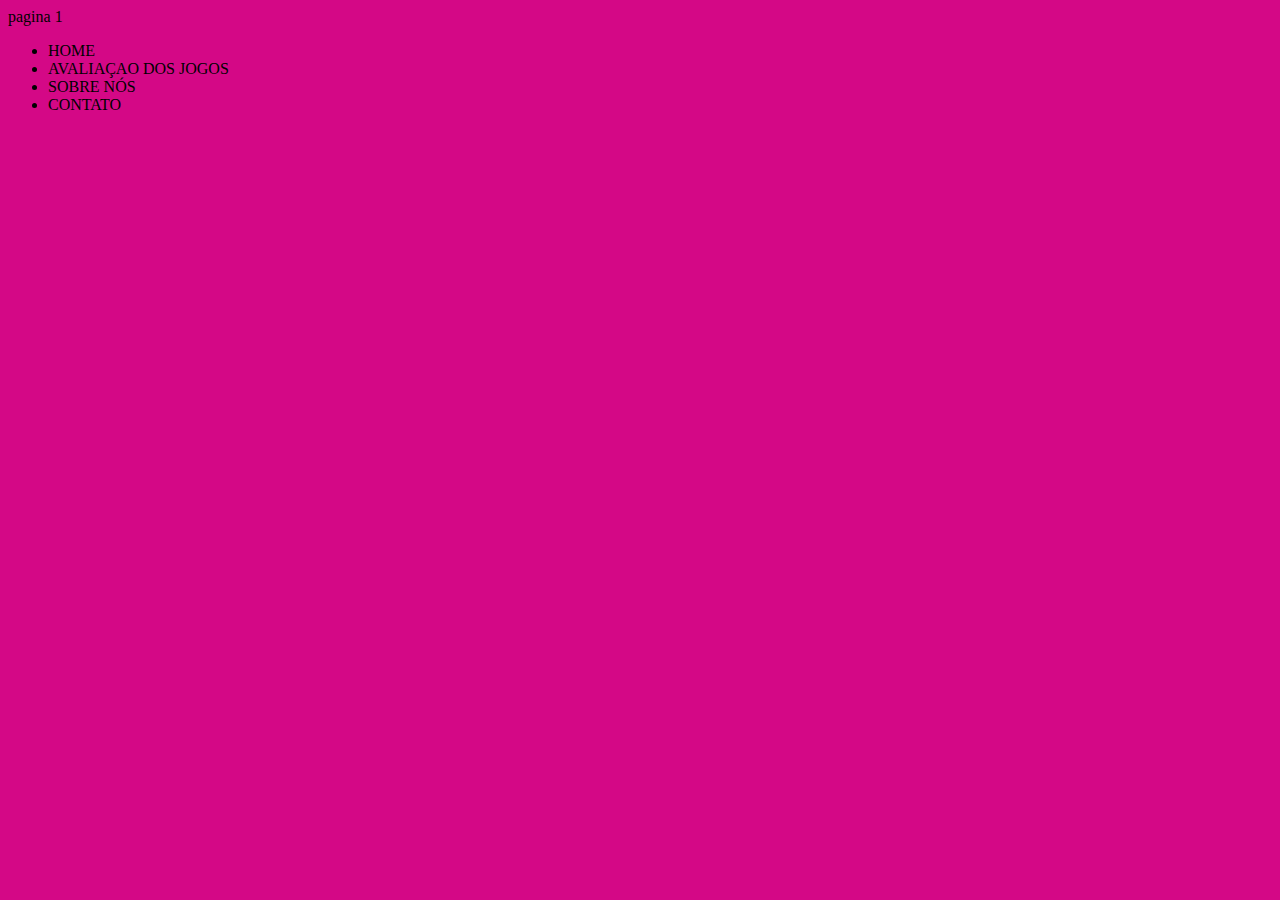
<file: pagina1.html>
<!DOCTYPE html>

<html>
<head>

    <link rel="stylesheet" href="style.css">
    <meta charset = "utf-8">

    <litle>pagina 1</litle>

    </head>
    <bory>
    <ul>
<li>HOME</li>
<li>AVALIAÇAO DOS JOGOS</li>
<li>SOBRE NÓS</li>
    <li>CONTATO</li>

       </ul>
    </bory>
    </html>
</file>
<file: style.css>
body{background-color: rgb(212, 8, 134);}
h1{text-aling: center;}
h2{color:rgba(196, 110, 153, 0.404)
imagem1{width: 100%; heigth: 15% }
p{background-color: black;  text-align: justify; color:rgb(207, 57, 145); font-size:30px;}
</file>
